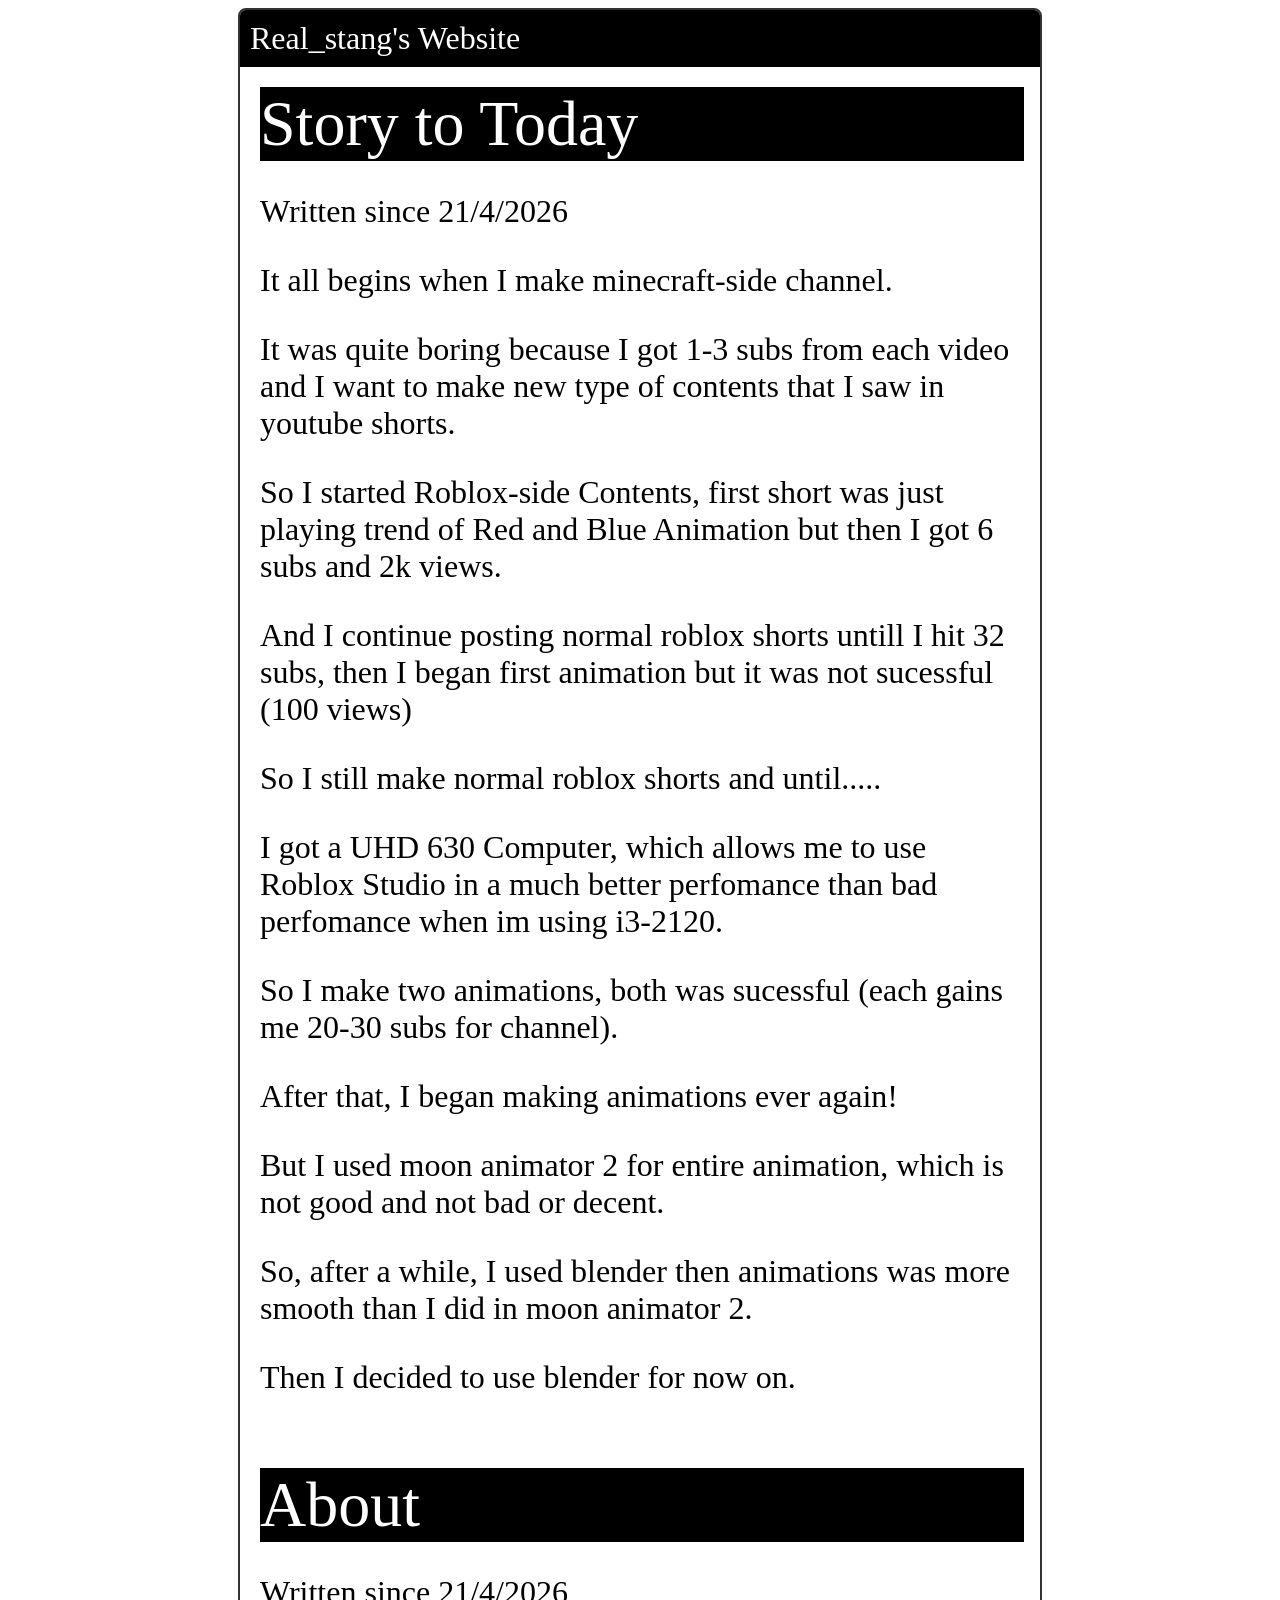
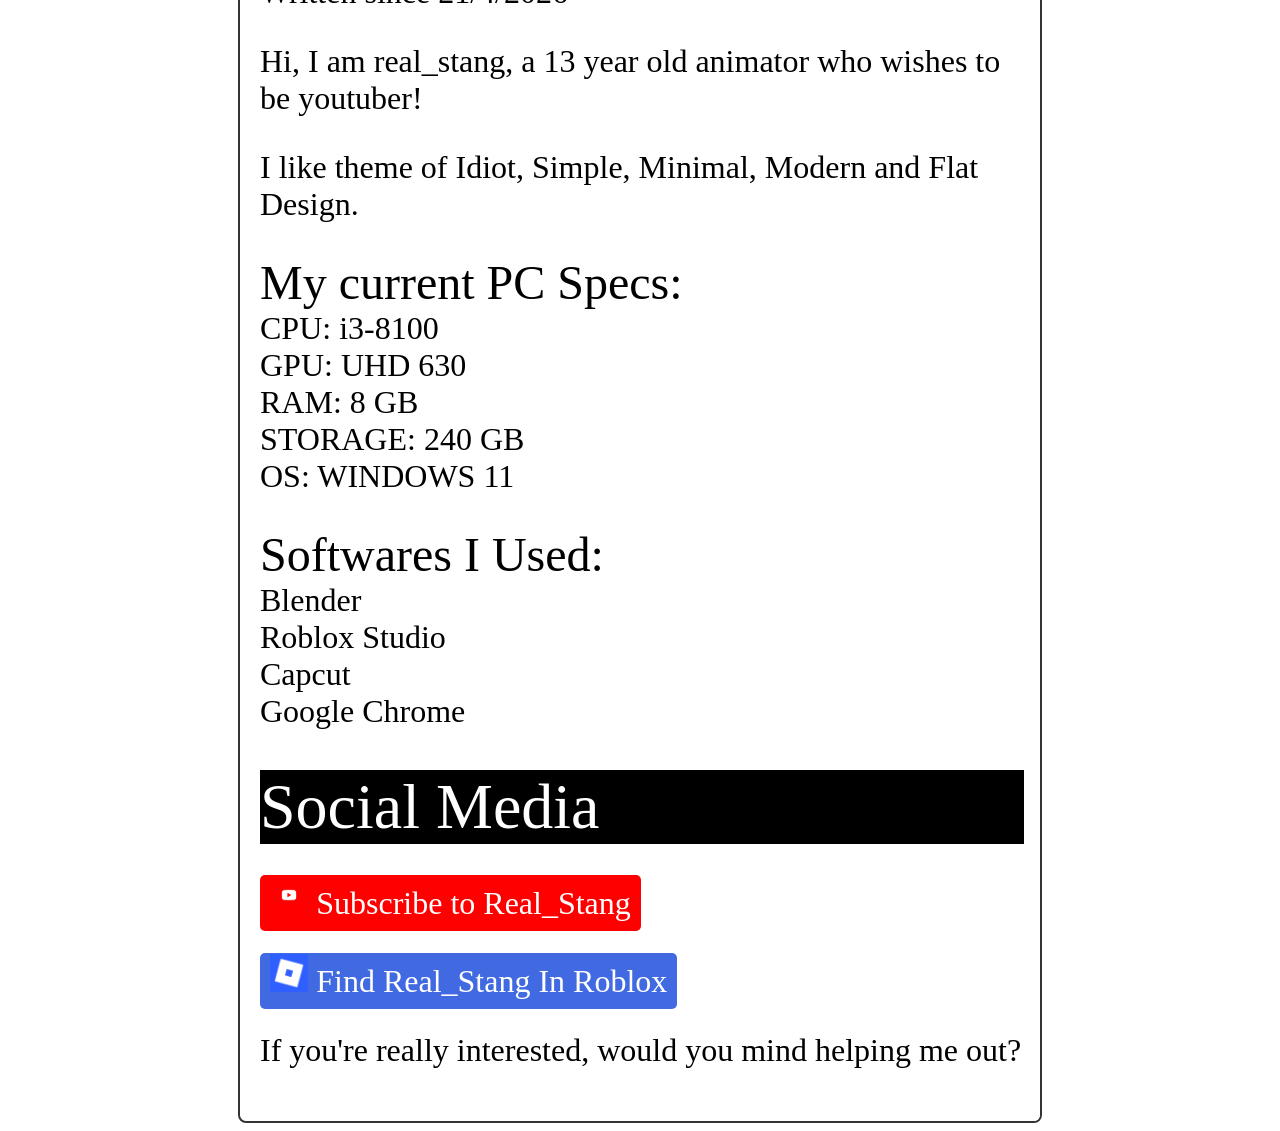
<file: index.html>
<head>
  <link rel="stylesheet" href="style.css">

  
</head>


<body>
    <div class = "centered-container">
        <div class = "text1">Real_stang's Website</div>
        <div class = "centered-container1" id = "blog">

        </div>
        <script>
            async function FeedBlogs(sources) {
                const container = document.getElementById('blog');
                // Loop through the list of blog files in order
                 for (const src of sources) {
                    try {
                        const response = await fetch(src);
                        const data = await response.text();
                        container.innerHTML += data;
                    } catch (error) {
                        console.error("Error loading " + src, error);
                    }
                }
            }
            // Pass your blogs in the exact order you want them displayed
            FeedBlogs([
                "blogs/blog2.html", 
                "blogs/blog1.html", 
                "blogs/finalpage.html"
            ]);
        </script>

    </div>
</body>
</file>
<file: style.css>
.centered-container {
    display: flex;
    flex-direction: column;
    width: 100%;
    max-width: 800px;
    margin-inline: auto;
    margin: auto;
    border: 2px solid #333;
    border-radius: 8px;
    background-color: white;
    overflow: hidden;
}

.centered-container > * {
    border: 2px;
    padding: 10px 10px;
}

.centered-container1 {
    display: flex;
    flex-direction: column;
    width: 98%;
    max-width: 900px;
    margin-inline: auto;
    margin: auto;
    gap: 20px;
    border-radius: 8px;
    background-color: white;
    overflow: hidden;
}

.centered-container1 > * {
    border: 2px;
    padding: 10px 10px;
}

.text1 {
    background-color: black;
    color: white;
    font-size: 2rem;
    border: 10px 10px;
}

.text2 {
    background-color: black;
    color: white;
    font-size: 4rem;
    border: 40px 40px;
}

.text3 {
    color: black;
    font-size: 3rem;
    border: 10px 10px;
}

.text4 {
    color: black;
    font-size: 2rem;
    border: 10px 10px;
}

.blog1 {
    display: flexbox;
    overflow: hidden;
    flex-direction: column;
    border: 0px solid black;
    border-radius: 8px;
    color: black;
    font-size: 2rem;
    padding: 10px 10px;
    gap: -10;
}

.blog1 > * {
    padding: 0px;
}
</file>
